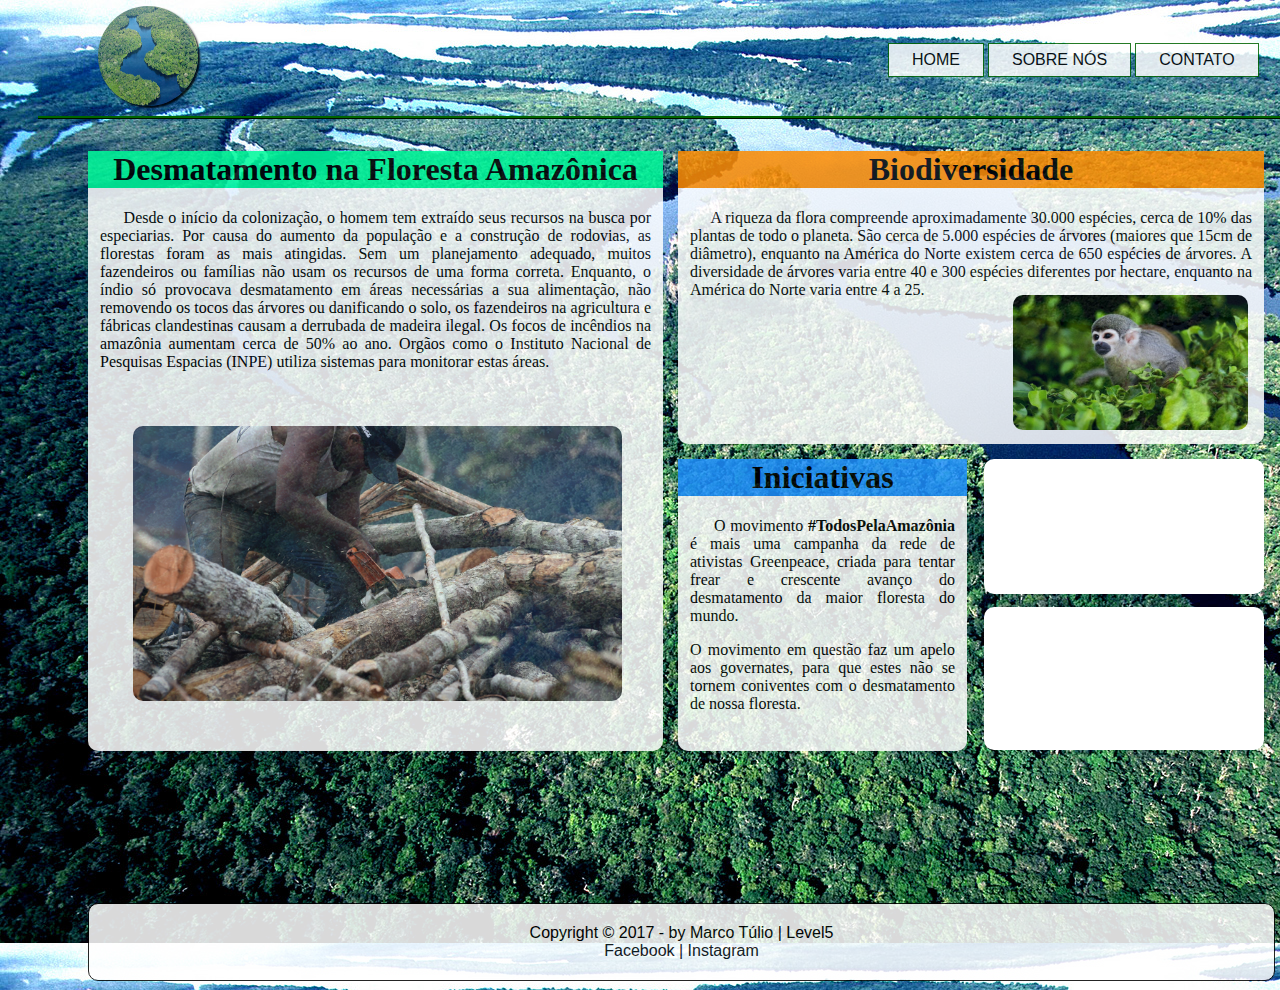
<file: index.html>
<!DOCTYPE html>
<html lang="pt-br">
    <!-- Tag head com o título da página -->
    <head>
        <meta charset="UTF-8"/>
        <title>Amantes da Amazônia | Level5</title>
        <link href="css/style.css" rel="stylesheet">
        <script type="text/javascript" src="javascript/jquery-3.2.1.min.js"></script>
        <script src="javascript/jquery.js"></script>
    </head>

    
   
    <!-- Tag body com todo o conteúdo e textos do site -->
<body background="imagens/fundo.jpg">
        <header id="cabecalho">
            <a href="index.html"><img id="icone" src="imagens/amazonia-icone.jpg" alt="Ícone do site: imagem de uma grande floresta com um rio"></a>
            <nav id="menu"> <!-- Aqui começa o menu superior do site-->
            <ul>
                <li><a href="index.html">Home</a></li>
                <li><a href="sobre-nos.html">Sobre nós</a></li>
                <li><a href="#">Contato</a></li>
            </ul>
        </nav>  
        </header>
            <div id="quadro1"/>
                <h1>Desmatamento na  Floresta Amazônica</h1>
                <p>&nbsp;&nbsp;&nbsp;&nbsp;&nbsp;Desde o início da colonização, o homem tem extraído seus recursos na busca por especiarias. Por causa do aumento da população e a construção de rodovias, as florestas foram as mais atingidas. Sem um planejamento adequado, muitos fazendeiros ou famílias não usam os recursos de uma forma correta. Enquanto, o índio só provocava desmatamento em áreas necessárias a sua alimentação, não removendo os tocos das árvores ou danificando o solo, os fazendeiros na agricultura e fábricas clandestinas causam a derrubada de madeira ilegal. Os focos de incêndios na amazônia aumentam cerca de 50% ao ano. Orgãos como o Instituto Nacional de Pesquisas Espacias (INPE) utiliza sistemas para monitorar estas áreas.</p>
                <a href="#" class="lightbox"><img src="imagens/desmatamento.jpg" alt="Homem usando serra-elétrica para cortar madeira"/></a>
                <div class="background"></div>
                <div class="box"><div class="close">X</div><img id="surgir" src="imagens/desmatamento.jpg" alt="Homem usando serra-elétrica para cortar madeira"/></div>
                
            </div>
            <div id="quadro2">
                <h1>Biodiversidade</h1>
                <p>&nbsp;&nbsp;&nbsp;&nbsp;&nbsp;A riqueza da flora compreende aproximadamente 30.000 espécies, cerca de 10% das plantas de todo o planeta. São cerca de 5.000 espécies de árvores (maiores que 15cm de diâmetro), enquanto na América do Norte existem cerca de 650 espécies de árvores. A diversidade de árvores varia entre 40 e 300 espécies diferentes por hectare, enquanto na América do Norte varia entre 4 a 25.</p>
                <img id="macaco" src="imagens/biodiversidade.jpg" alt="Na imagem há um macaco em cima de galhos de árvore.">
            </div>
            <div id="quadro3">
                <h1>Iniciativas</h1>
                <p>&nbsp;&nbsp;&nbsp;&nbsp;&nbsp;O movimento <a href="http://www.todospelaamazonia.org.br/?utm_source=referral&utm_medium=p3&utm_campaign=amazonia&utm_content=os" target="_blank"><b>#TodosPelaAmazônia</b></a> é mais uma campanha da rede de ativistas Greenpeace, criada para tentar frear e crescente avanço do desmatamento da maior floresta do mundo.</p>
                <p>O movimento em questão faz um apelo aos governates, para que estes não se tornem coniventes com o desmatamento de nossa floresta.</p>
            </div>
            <div id="quadro4">
                <iframe  id="video" src="https://www.youtube.com/embed/J05IUSg4wcI?ecver=2" frameborder="0"></iframe>
            </div>
            <div id="quadro5">
                <iframe id="video" src="https://www.youtube.com/embed/jDwOznyjfvQ?ecver=2" frameborder="0"></iframe>
            </div>

        <!-- Configurações do rodapé -->
        <footer id="rodape">
            <p>Copyright &copy; 2017 - by Marco Túlio | <a href="https://www.level5jr.com.br/" target="_blank">Level5</a> 
            <br/><a href="https://www.facebook.com/marcotulio.ribeirofelix" target="_blank">Facebook</a> | <a href="https://www.instagram.com/marco.tulio125/?hl=pt-br" target="_blank">Instagram</a></p>
        </footer>
    </body>
</html>
</file>
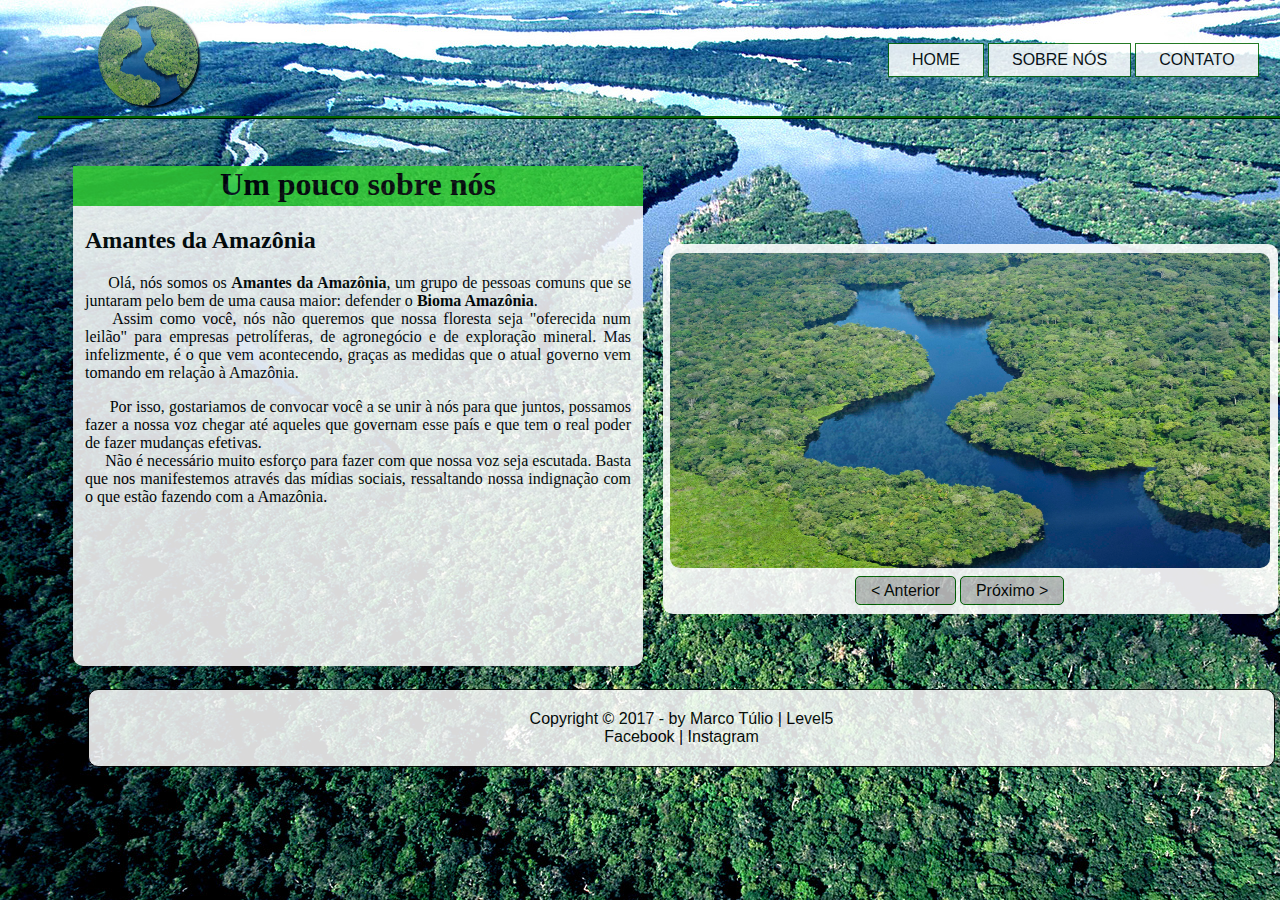
<file: sobre-nos.html>
<!DOCTYPE html>
<html lang="pt-br">
    <!-- Tag head com o título da página -->
    <head>
        <meta charset="UTF-8"/>
        <title>Amantes da Amazônia | Level5</title>
        <link href="css/style2.css" rel="stylesheet">
        <script type="text/javascript" src="javascript/jquery-3.2.1.min.js"></script>
        <script type="text/javascript" src="javascript/jquery.cycle.all.js"></script>
        <script type="text/javascript" src="javascript/jquery.js"></script>
    </head>

    
   
    <!-- Tag body com todo o conteúdo e textos do site -->
    <body background="imagens/fundo.jpg" >
        <header id="cabecalho">
            <a href="index.html"><img id="icone" src="imagens/amazonia-icone.jpg" alt="Ícone do site: imagem de uma grande floresta com um rio"></a>
            <nav id="menu"> <!-- Aqui começa o menu superior do site-->
            <ul>
                <li><a href="index.html">Home</a></li>
                <li><a href="sobre-nos.html">Sobre nós</a></li>
                <li><a href="#">Contato</a></li>
            </ul>
        </nav>  
        </header>
        <div id="sobre-nos">
            <h1>Um pouco sobre nós</h1>
            <h2>Amantes da Amazônia</h2>
            <p>&nbsp;&nbsp;&nbsp;&nbsp;&nbsp;Olá, nós somos os <a href="index.html"><b>Amantes da Amazônia</b></a>, um grupo de pessoas comuns que se juntaram pelo bem de uma causa maior: defender o <a href="http://brasilescola.uol.com.br/brasil/amazonia.htm" target="_blank"><b>Bioma Amazônia</b></a>.<br/>&nbsp;&nbsp;&nbsp;&nbsp;Assim como você, nós não queremos que nossa floresta seja "oferecida num leilão" para empresas petrolíferas, de agronegócio e de exploração mineral. Mas infelizmente, é o que vem acontecendo, graças as medidas que o atual governo vem tomando em relação à Amazônia.</p>
            <p>&nbsp;&nbsp;&nbsp;&nbsp;&nbsp;&nbsp;Por isso, gostariamos de convocar você a se unir à nós para que juntos, possamos fazer a nossa voz chegar até aqueles que governam esse país e que tem o real poder de fazer mudanças efetivas.<br/>&nbsp;&nbsp;&nbsp;&nbsp;&nbsp;Não é necessário muito esforço para fazer com que nossa voz seja escutada. Basta que nos manifestemos através das mídias sociais, ressaltando nossa indignação com o que estão fazendo com a Amazônia. </p>
        </div>

        <div id="slides">
            <ul>
                <li><img src="imagens/amazonia-icone.jpg" alt=""/></li>
                <li><img src="imagens/biodiversidade.jpg" alt=""/></li>
                <li><img src="imagens/desmatamento.jpg" alt=""/></li>
                <li><img src="imagens/fundo.jpg" alt=""/></li>
            </ul>
            <p id="botoes">
                <a href="#" id="previous">< Anterior</a>
                <a href="#" id="next">Próximo > </a>
            </p>
        </div>
        

        <!-- Configurações do rodapé -->
        <footer id="rodape">
            <p>Copyright &copy; 2017 - by Marco Túlio | <a href="https://www.level5jr.com.br/" target="_blank">Level5</a> 
            <br/><a href="https://www.facebook.com/marcotulio.ribeirofelix" target="_blank">Facebook</a> | <a href="https://www.instagram.com/marco.tulio125/?hl=pt-br" target="_blank">Instagram</a></p>
        </footer>

        
    </body>
</html>
</file>
<file: css/style.css>
@import url('https://fonts.googleapis.com/css?family=Titillium+Web');

body{
    position: relative;
    color: black;
    text-align: justify;
}

/* Configurando o cabeçalho */

header#cabecalho{
    position: relative;
    top: 0px;
    left: 30px;
    width: 1300px;
    height: 100px;
    border-bottom: medium ridge darkgreen;
}

header#cabecalho img#icone{
    position: relative;
    width: 100px;
    height: 100px;
    opacity: 0.85;
    float: left;
    top: -10px;
    left: 60px;
    box-shadow: 2px 2px 2px black; 
    border-radius: 50%;
}

header#cabecalho img#icone:hover{
    opacity: 1;
    transition: opacity 1s;
    box-shadow: 3px 3px 3px black;
    transition: box-shadow 0.5s;
}

header#cabecalho nav#menu li{
    position: relative;
    top: 27px;
    left: 750px;
    font-family: 'Ubuntu', sans-serif;
    display: inline-block;
    background-color: white;
    opacity: 0.85;
    text-transform: uppercase;
    text-align: center;
    padding: 7px 23px 7px 23px;
    border: thin solid darkgreen;
}

header#cabecalho nav#menu li:hover{
    opacity: 1;
    transition: opacity 1s;
    transform: background-color 0.5s;
}

header#cabecalho nav#menu a{
    text-decoration: none;
    color: black;
}

header#cabecalho nav#menu a:hover{
    color: darkgreen;
    transition: color 0.3s;
}

div#quadro1{
    position: absolute;
    top: 135px;
    left: 80px;
    background-color: white;
    opacity: 0.85;
    width: 575px;
    height: 600px;
    border-radius: 10px;
}

div#quadro1:hover{
    opacity: 1;
    background-color: white;
    transition: background-color 0.5s;
    transition: opacity 0.5s;
}

div#quadro1 p{
    text-align: justify;
    margin: 0px 12px 0px 12px;
    font-size: 12pt;
}

div#quadro1 h1{
    text-align: center;
    margin-top: 0px;
    margin-left: 0px;
    margin-right: 0px;
    background-color: #00FA9A;
}

div#quadro1 img{
    position: relative;
    width: 500x;
    height: 275px;
    top: 55px;
    left: 45px;
    border-radius: 10px;
}

.background{
    position: absolute;
    top: 0;
    left: 0;
    width: 100%;
    height: 100%;
    background-color: #000000;
    opacity: 0;
    -moz-opacity: 0;
    filter:alpha(opacity=0);
    z-index: 100;
    display: none;
}

.box{
    position: absolute;
    top: 125px;
    left: 20px;
    width: 515px;
    height: 270px;
    background-color: #FFFFFF;
    z-index: 101;
    padding: 14px;
    border-radius: 8px;
    -moz-border-radius: 8px;
    -webkit-border-radius: 8px;
    box-shadow: 2px 2px 2px #333333;
    -moz-box-shadow: 2px 2px 2px #333333;
    -webkit-box-shadow: 2px 2px 2px #333333;
    opacity: 1.00;
    display: none;
}

.close{
    float: right;
    margin-right: 0px;
    cursor:pointer;
}

div#quadro1 img#surgir{
    position: absolute;
    top: 11px;
    left: 12px;
    border-radius: 8px;
}

div#quadro2{
    position: relative;
    width: 586px;
    height: 293px;
    top: 32px;
    left: 670px;
    border-radius: 10px;
    background-color: white;
    opacity: 0.85;
    color: black;
}
div#quadro2:hover{
    opacity: 1;
    background-color: white;
    transition: background-color 0.5s;
    transition: opacity 0.5s;
}

div#quadro2 h1{
    text-align: center;
    margin-top: 0px;
    margin-left: 0px;
    margin-right: 0px;
    background-color: darkorange;
}

div#quadro2 p{
    text-align: justify;
    margin-left: 12px;
    margin-right: 12px;
}

div#quadro2 img#macaco{
    position: relative;
    width: 235px;
    height: 135px;
    border-radius: 10px;
    bottom: 20px;
    left: 335px;
}

div#quadro3{
    position: relative;
    top: 47px;
    left: 670px;
    background-color: white;
    width: 289px;
    height: 292px;
    opacity: 0.85;
    border-radius: 10px;
}

div#quadro3:hover{
    opacity: 1;
    background-color: white;
    transition: background-color 0.5s;
    transition: opacity 0.5s;
}

div#quadro3 h1{
    text-align: center;
    background-color: #1E90FF;
    margin-top: 0px;
    margin-left: 0px;
    margin-right: 0px;
    
}

div#quadro3 p{
    text-align: justify;
    margin-left: 12px;
    margin-right: 12px;
}

div#quadro3 a{
    text-decoration: none;
    color: black;
}

div#quadro3 a:hover{
    color: darkgreen;
    transition: color 0.3s;
}

div#quadro4{
    position: relative;
    bottom: 245px;
    left: 976px;
    background-color: white;
    border-radius: 10px;
    width: 280px;
    height: 135px;
    
}

div#quadro4 iframe#video{
    position: relative;
    width: 280px;
    height: 135px;
    border-radius: 10px;
} 

div#quadro5{
    position: relative;
    bottom: 232px;
    left: 976px;
    background-color: white;
    border-radius: 10px;
    width: 280px;
    height: 143px;
}

div#quadro5 iframe#video{
    position: relative;
    width: 280px;
    height: 143px;
    border-radius: 10px;
}

footer#rodape{
    position: absolute;
    top: 887px;
    left: 80px;
    width: 1005px;
    font-family: 'Ubuntu', sans-serif;
    clear: both;
    border: 1px solid black;
    background-color: white;
    padding: 20px 90px 20px 90px;
    opacity: 0.85;
    border-radius: 10px;
    margin-bottom: 15px;

}

footer#rodape:hover{
    opacity: 1;
    transition: opacity 0.4s;
}

footer#rodape p{
    text-align: center;
    margin: auto;
}

footer#rodape a{ 
    color: black;
    text-decoration: none;
}

footer#rodape a:hover{
    color: darkgreen;
    transition: color 0.3s;
}
</file>
<file: css/style2.css>
@import url('https://fonts.googleapis.com/css?family=Titillium+Web');

body{
    position: relative;
    color: black;
    text-align: justify;
    background-repeat: no-repeat;
}

/* Configurando o cabeçalho*/

header#cabecalho{
    position: relative;
    top: 0px;
    left: 30px;
    width: 1300px;
    height: 100px;
    border-bottom: medium ridge darkgreen;
}

header#cabecalho img#icone{
    position: relative;
    width: 100px;
    height: 100px;
    opacity: 0.85;
    float: left;
    top: -10px;
    left: 60px;
    box-shadow: 2px 2px 2px black; 
    border-radius: 50%;
}

header#cabecalho img#icone:hover{
    opacity: 1;
    transition: opacity 1s;
    box-shadow: 3px 3px 3px black;
    transition: box-shadow 0.5s;
}

header#cabecalho nav#menu li{
    position: relative;
    top: 27px;
    left: 750px;
    font-family: 'Ubuntu', sans-serif;
    display: inline-block;
    background-color: white;
    opacity: 0.85;
    text-transform: uppercase;
    text-align: center;
    padding: 7px 23px 7px 23px;
    border: thin solid darkgreen;
}

header#cabecalho nav#menu li:hover{
    opacity: 1;
    transition: opacity 1s;
    transform: background-color 0.5s;
}

header#cabecalho nav#menu a{
    text-decoration: none;
    color: black;
}

header#cabecalho nav#menu a:hover{
    color: darkgreen;
    transition: color 0.3s;
}

div#sobre-nos{
    position: absolute;
    width: 570px;
    height: 500px;
    background-color: white;
    opacity: 0.85;
    border-radius: 10px;
    left: 65px;
    top: 150px;
}

div#sobre-nos:hover{
    opacity: 1;
    background-color: white;
    transition: background-color 0.5s;
    transition: opacity 0.5s;
}

div#sobre-nos h1{
    text-align: center;
    background-color: #32CD32;
    margin-top: 0px;
    padding-bottom: 3px;
}

div#sobre-nos h2{
    margin-left: 12px;
}

div#sobre-nos p{
    text-align: justify;
    margin-left: 12px;
    margin-right: 12px;
}

div#sobre-nos a{
    text-decoration: none;
    color: black;
}

div#sobre-nos a:hover{
    color: darkgreen;
    transition: color 0.3s;
}

div#slides img{
    position: absolute;
    opacity: 1;
    top: -7px;
    left: 7px;
    width: 600px;
    height: 315px;
    border-radius: 10px;
}

div#slides{
    position: relative;
    width: 615px;
    height: 370px;
    top: 125px;
    left: 655px;
    border-radius: 10px;
    opacity: 0.9;
    overflow: hidden;
    background-color: white;
}

div#slides:hover{
    opacity: 1;
    transition: opacity 0.5s;
}

div#slides p#botoes a{
    position: relative;
    text-align: center;
    color: black;
    top: 322px;
    left: 192px;
    background-color: silver;
    padding: 5px 15px 5px 15px;
    border: thin solid darkgreen; 
    border-radius: 5px;
    text-decoration: none;
    font-family: 'Ubuntu', sans-serif;
    
}

div#slides p#botoes a:hover{
    box-shadow: 1px 1px 1px black;
    color: darkgreen;
    transition: color 0.5s;
}


footer#rodape{
    position: relative;
    top: 200px;
    left: 80px;
    width: 1005px;
    font-family: 'Ubuntu', sans-serif;
    clear: both;
    border: 1px solid black;
    background-color: white;
    padding: 20px 90px 20px 90px;
    opacity: 0.85;
    border-radius: 10px;
    margin-bottom: 15px;
}

footer#rodape:hover{
    opacity: 1;
    transition: opacity 0.4s;
}

footer#rodape p{
    text-align: center;
    margin: auto;
}

footer#rodape a{ 
    color: black;
    text-decoration: none;
}

footer#rodape a:hover{
    color: darkgreen;
    transition: color 0.3s;
}
</file>
